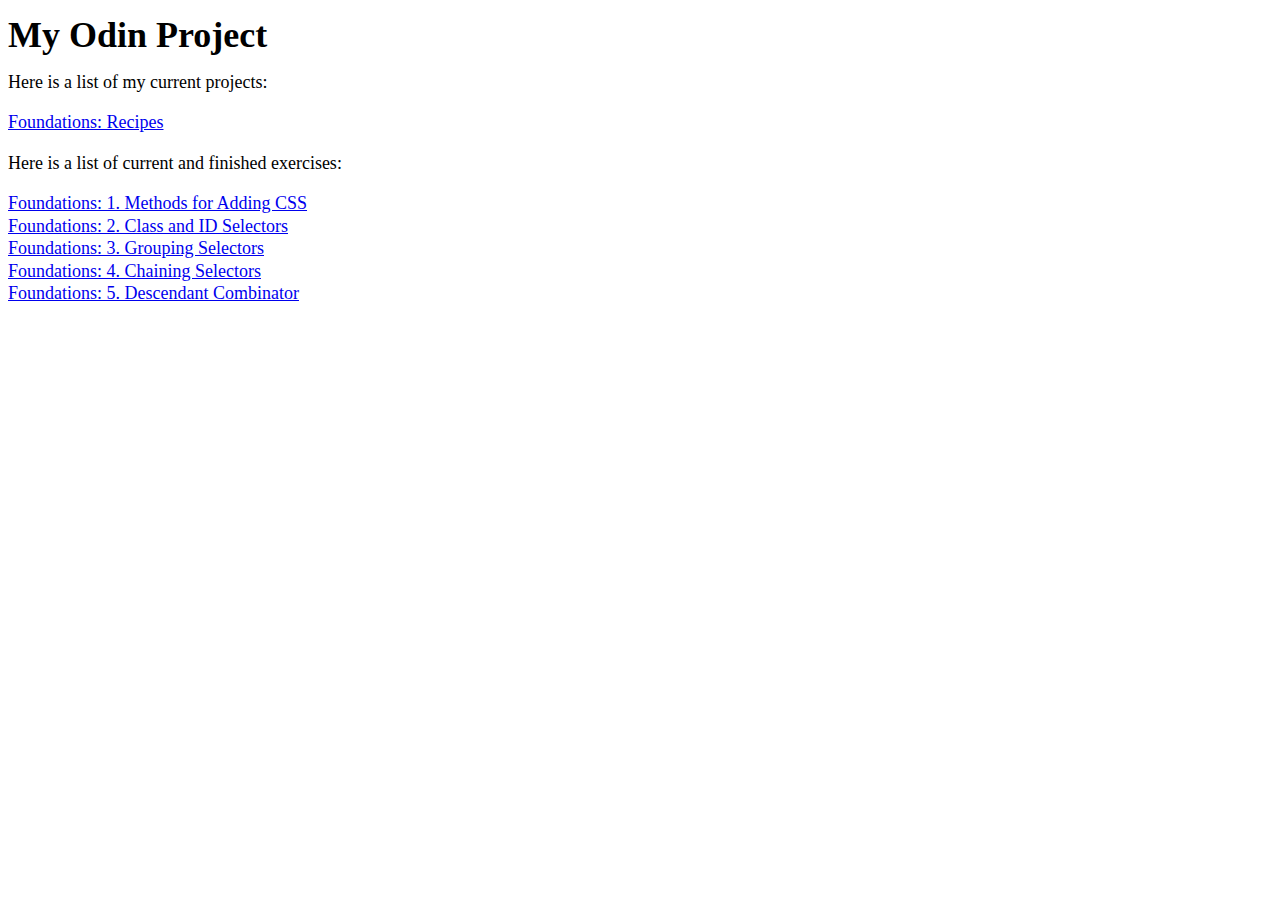
<file: index.html>
<!DOCTYPE html>
<html lang="en">

<head>
    <meta charset="UTF-8">
    <meta name="viewport" content="width=device-width, initial-scale=1.0">
    <title>My Odin Project</title>
    <link rel="stylesheet" href="styles/style.css">
</head>

<body>
    <h1>My Odin Project</h1>
    Here is a list of my current projects:
    <ul class="links">
        <li><a href="odin-recipes/index.html">Foundations: Recipes</a></li>
    </ul>

    Here is a list of current and finished exercises:
    <ul class="links">
        <li><a href="css-exercises/foundations/01-css-methods/index.html">Foundations: 1. Methods for Adding CSS</a></li>
        <li><a href="css-exercises/foundations/02-class-id-selectors/index.html">Foundations: 2. Class and ID Selectors</a></li>
        <li><a href="css-exercises/foundations/03-grouping-selectors/index.html">Foundations: 3. Grouping Selectors</a></li>
        <li><a href="css-exercises/foundations/04-chaining-selectors/index.html">Foundations: 4. Chaining Selectors</a></li>
        <li><a href="css-exercises/foundations/05-descendant-combinator/index.html">Foundations: 5. Descendant Combinator</a></li>
    </ul>
</body>

</html>
</file>
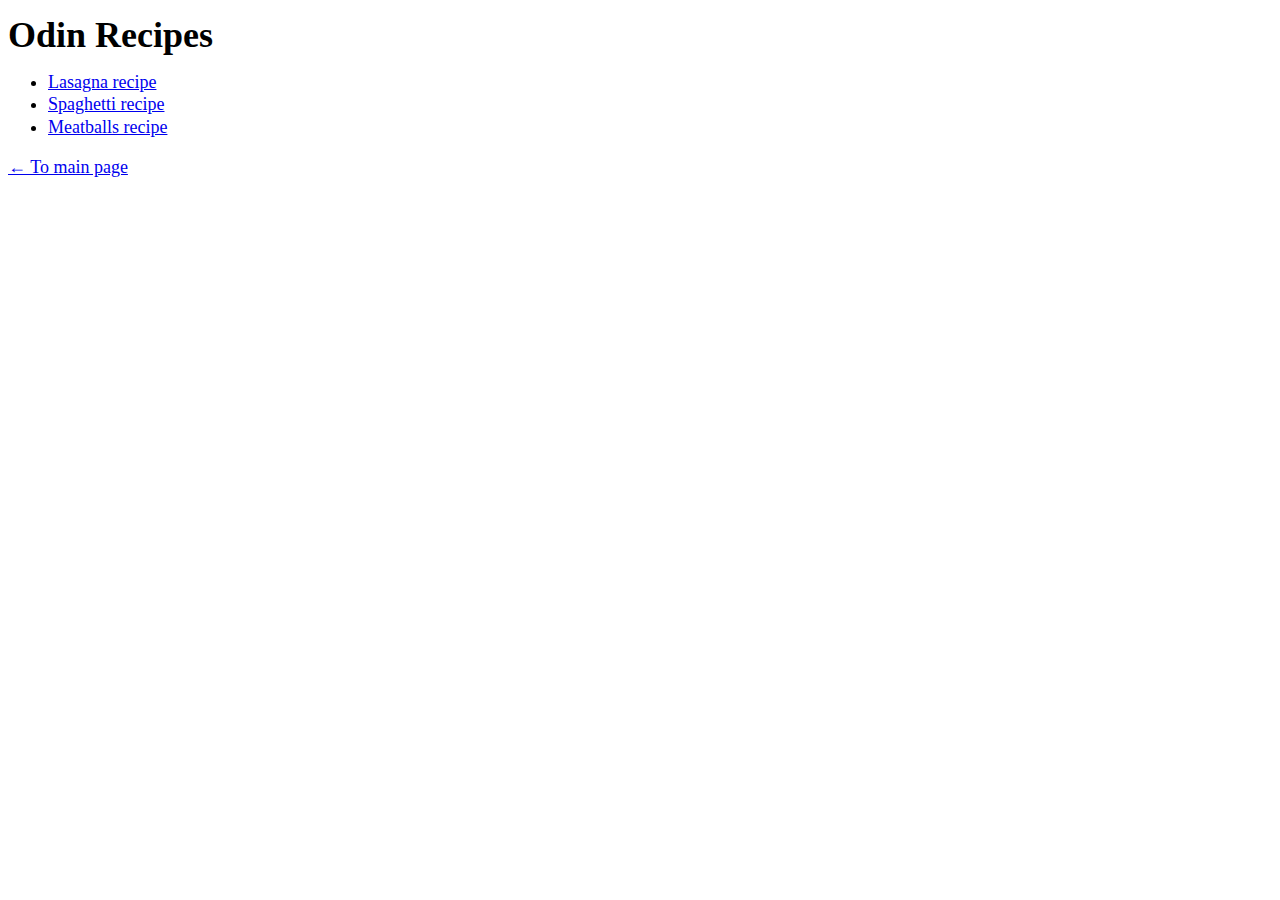
<file: odin-recipes/index.html>
<!DOCTYPE html>
<html lang="en">

<head>
    <meta charset="UTF-8">
    <meta name="viewport" content="width=device-width, initial-scale=1.0">
    <title>Project: Recipes</title>
    <meta name="description" content="The Recipes project from The Odin Project's Foundations">
    <link rel="stylesheet" href="../styles/style.css">
</head>

<body>
    <h1>Odin Recipes</h1>
    <ul>
        <li><a href="recipes/lasagna.html">Lasagna recipe</a></li>
        <li><a href="recipes/spaghetti.html">Spaghetti recipe</a></li>
        <li><a href="recipes/meatballs.html">Meatballs recipe</a></li>
    </ul>
    <a href="../index.html">&#8592 To main page</a>
</body>

</html>
</file>
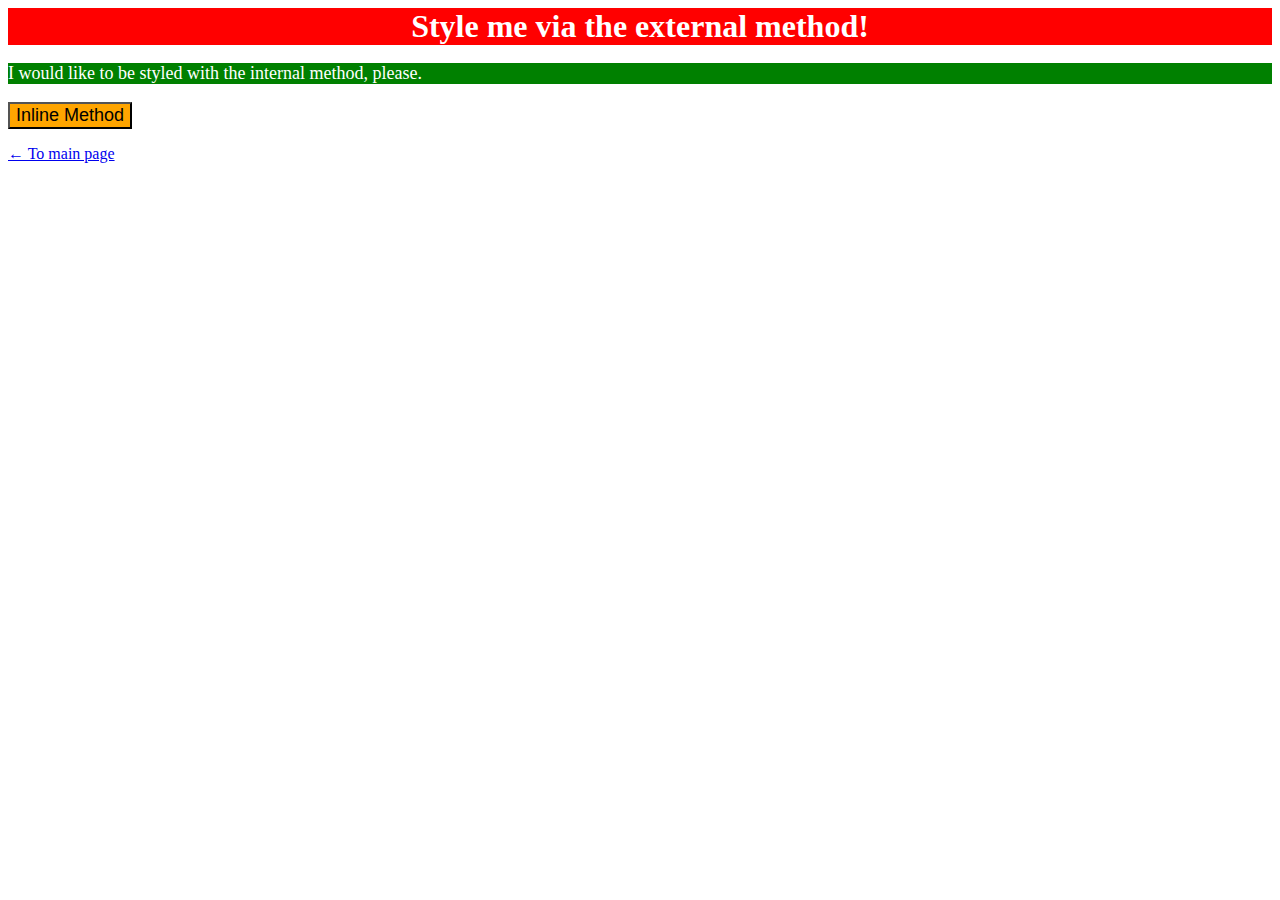
<file: css-exercises/foundations/01-css-methods/index.html>
<!DOCTYPE html>
<html lang="en">

<head>
    <meta charset="UTF-8">
    <meta http-equiv="X-UA-Compatible" content="IE=edge">
    <meta name="viewport" content="width=device-width, initial-scale=1.0">
    <title>Methods for Adding CSS</title>
    <link rel="stylesheet" href="index.css">
    <style>
        p {
            background-color: green;
            color: white;
            font-size: 18px;
        }
    </style>
</head>

<body>
    <div>Style me via the external method!</div>
    <p>I would like to be styled with the internal method, please.</p>
    <button style="background-color:orange; font-size:18px;">Inline Method</button>
    <p style="all: revert"><a href="../../../index.html">&#8592 To main page</a></p>
</body>

</html>
</file>
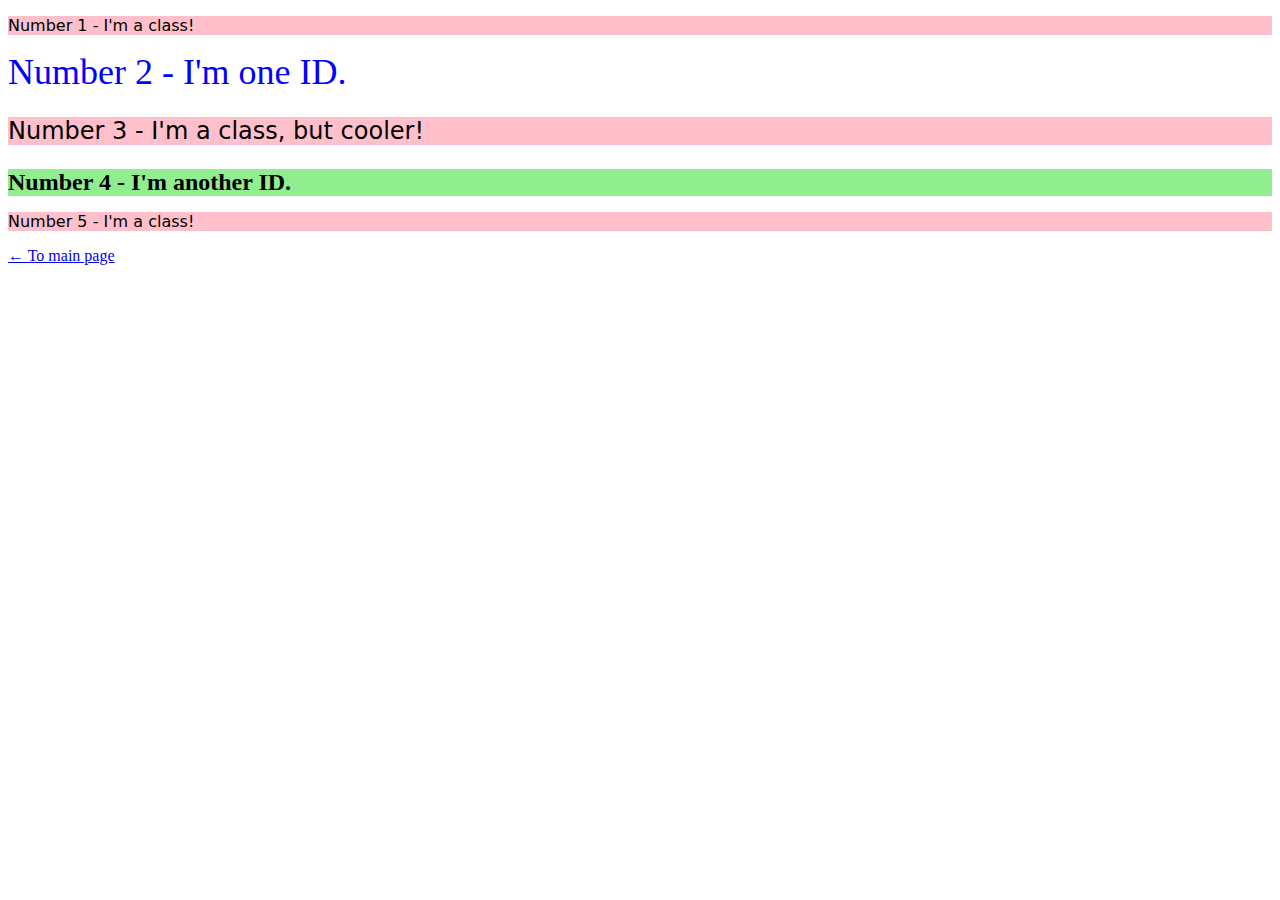
<file: css-exercises/foundations/02-class-id-selectors/index.html>
<!DOCTYPE html>
<html lang="en">

<head>
  <meta charset="UTF-8">
  <meta http-equiv="X-UA-Compatible" content="IE=edge">
  <meta name="viewport" content="width=device-width, initial-scale=1.0">
  <title>Class and ID Selectors</title>
  <link rel="stylesheet" href="style.css">
</head>

<body>
  <p class="odd">Number 1 - I'm a class!</p>
  <div id="second">Number 2 - I'm one ID.</div>
  <p class="odd third">Number 3 - I'm a class, but cooler!</p>
  <div id="fourth">Number 4 - I'm another ID.</div>
  <p class="odd">Number 5 - I'm a class!</p>
  <p><a href="../../../index.html">&#8592 To main page</a></p>
</body>

</html>
</file>
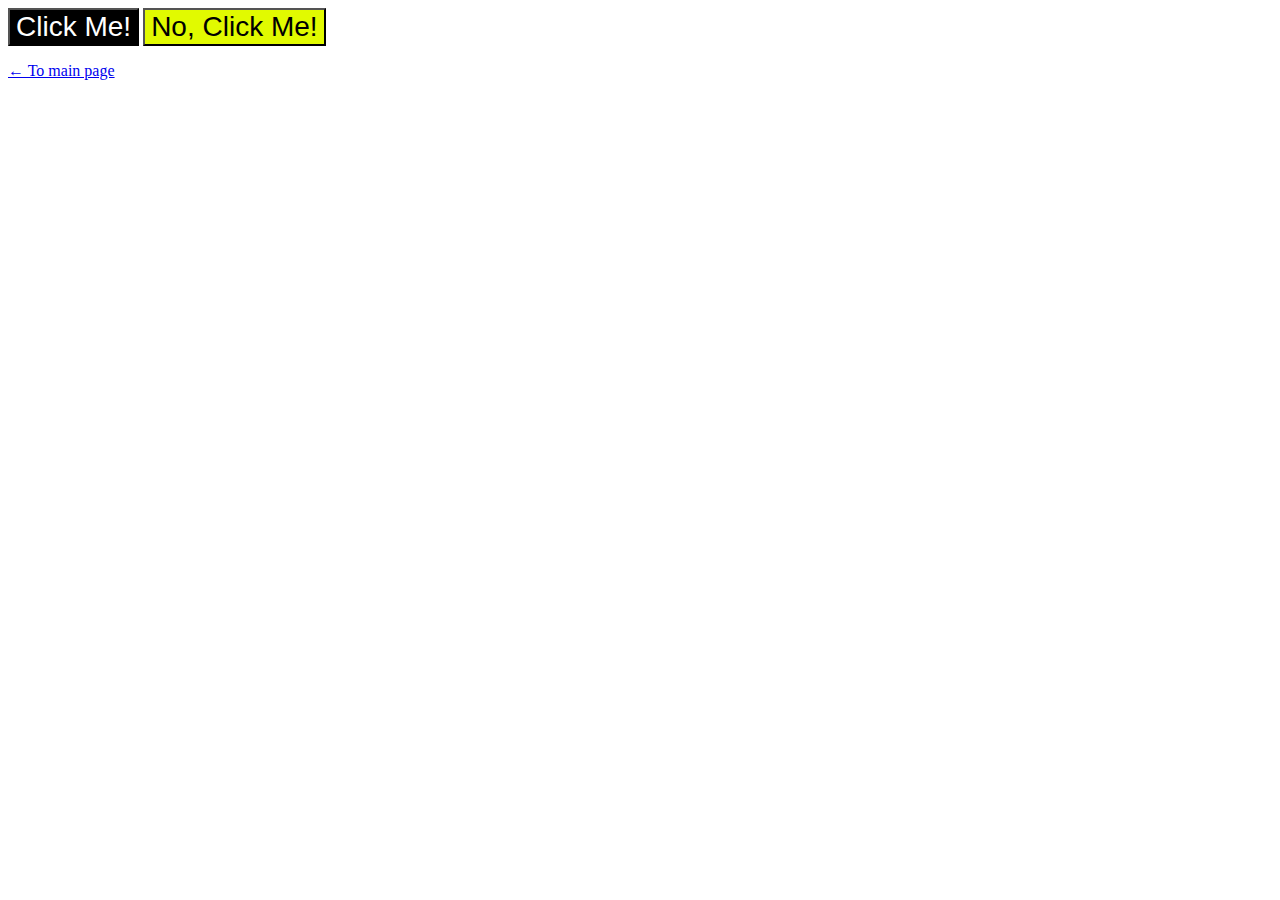
<file: css-exercises/foundations/03-grouping-selectors/index.html>
<!DOCTYPE html>
<html lang="en">

<head>
  <meta charset="UTF-8">
  <meta http-equiv="X-UA-Compatible" content="IE=edge">
  <meta name="viewport" content="width=device-width, initial-scale=1.0">
  <title>Grouping Selectors</title>
  <link rel="stylesheet" href="style.css">
</head>

<body>
  <button class="first">Click Me!</button>
  <button class="second">No, Click Me!</button>
  <p><a href="../../../index.html">&#8592 To main page</a></p>
</body>

</html>
</file>
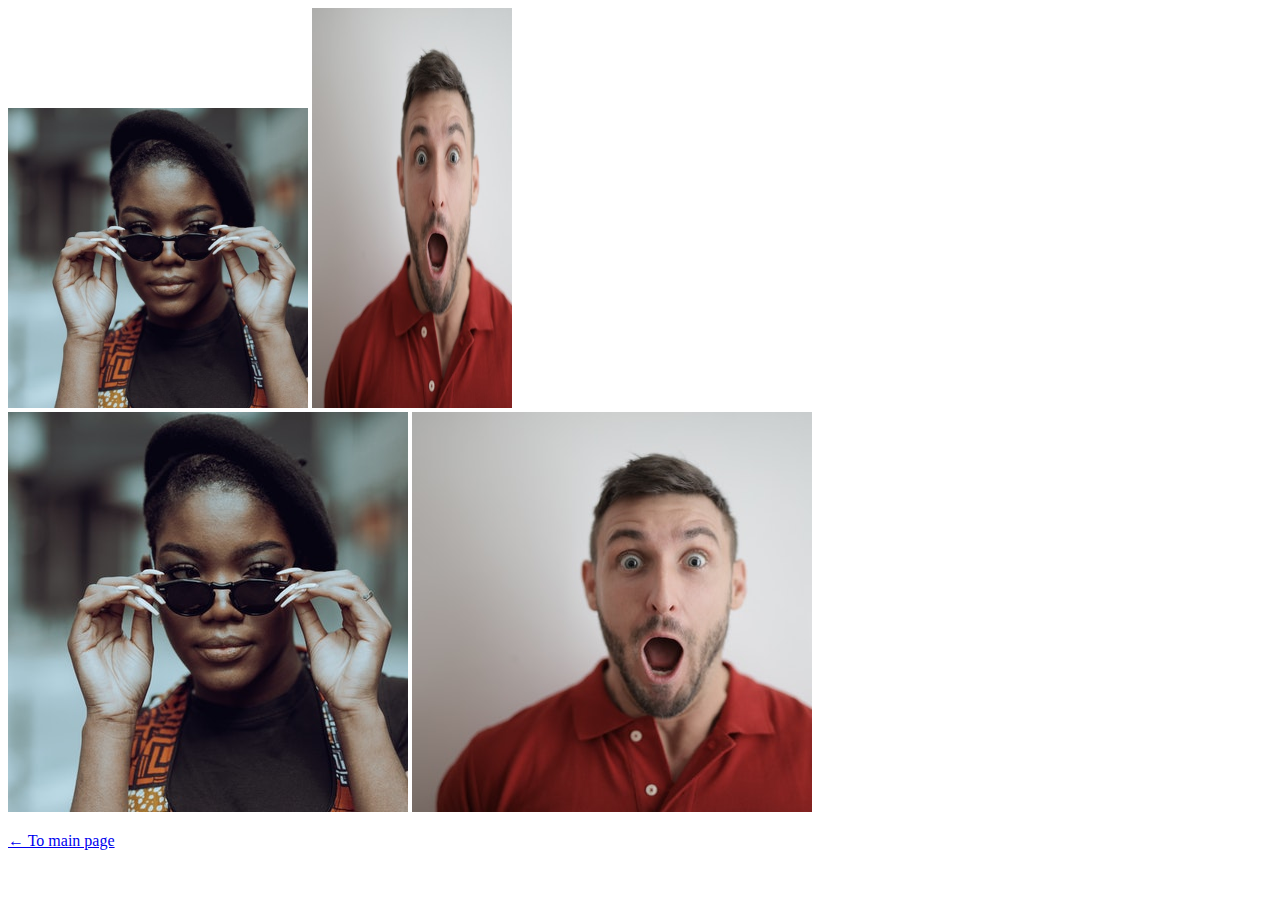
<file: css-exercises/foundations/04-chaining-selectors/index.html>
<!DOCTYPE html>
<html lang="en">

<head>
  <meta charset="UTF-8">
  <meta http-equiv="X-UA-Compatible" content="IE=edge">
  <meta name="viewport" content="width=device-width, initial-scale=1.0">
  <title>Chaining Selectors</title>
  <link rel="stylesheet" href="style.css">
</head>

<body>
  <!-- Use the classes BELOW this line -->
  <div>
    <img class="avatar proportioned" src="./pexels-katho-mutodo-8434791.jpg" alt="Woman with glasses">
    <img class="avatar distorted" src="./pexels-andrea-piacquadio-3777931.jpg" alt="Man with surprised expression">
  </div>
  <!-- Use the classes ABOVE this line -->
  <div>
    <img class="original proportioned" src="./pexels-katho-mutodo-8434791.jpg" alt="Woman with glasses">
    <img class="original distorted" src="./pexels-andrea-piacquadio-3777931.jpg" alt="Man with surprised expression">
  </div>
  <p><a href="../../../index.html">&#8592 To main page</a></p>
</body>

</html>
</file>
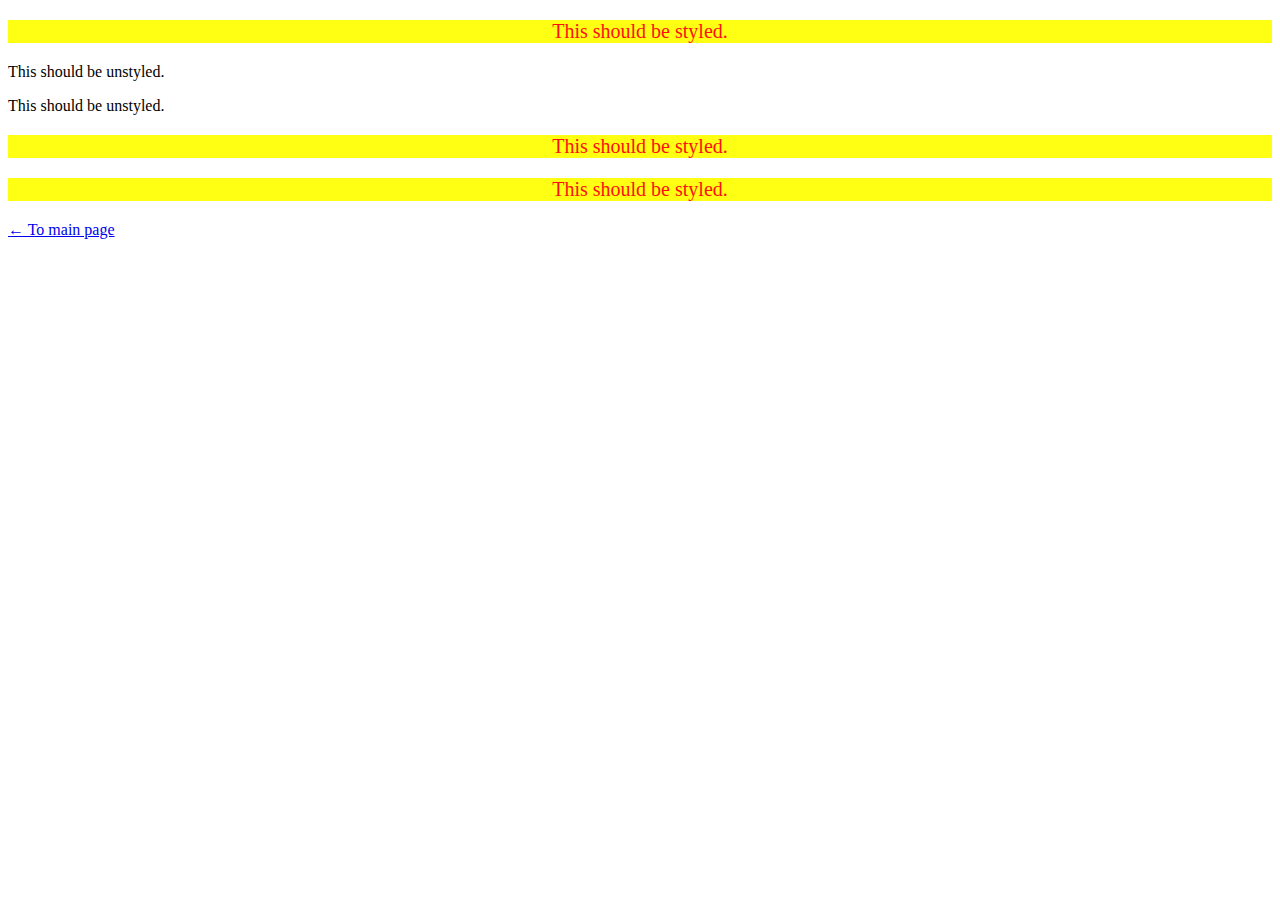
<file: css-exercises/foundations/05-descendant-combinator/index.html>
<!DOCTYPE html>
<html lang="en">

<head>
  <meta charset="UTF-8">
  <meta http-equiv="X-UA-Compatible" content="IE=edge">
  <meta name="viewport" content="width=device-width, initial-scale=1.0">
  <title>Descendant Combinator</title>
  <link rel="stylesheet" href="style.css">
</head>

<body>
  <div class="container">
    <p class="text">This should be styled.</p>
  </div>
  <p class="text">This should be unstyled.</p>
  <p class="text">This should be unstyled.</p>
  <div class="container">
    <p class="text">This should be styled.</p>
    <p class="text">This should be styled.</p>
  </div>
  <p><a href="../../../index.html">&#8592 To main page</a></p>
</body>

</html>
</file>
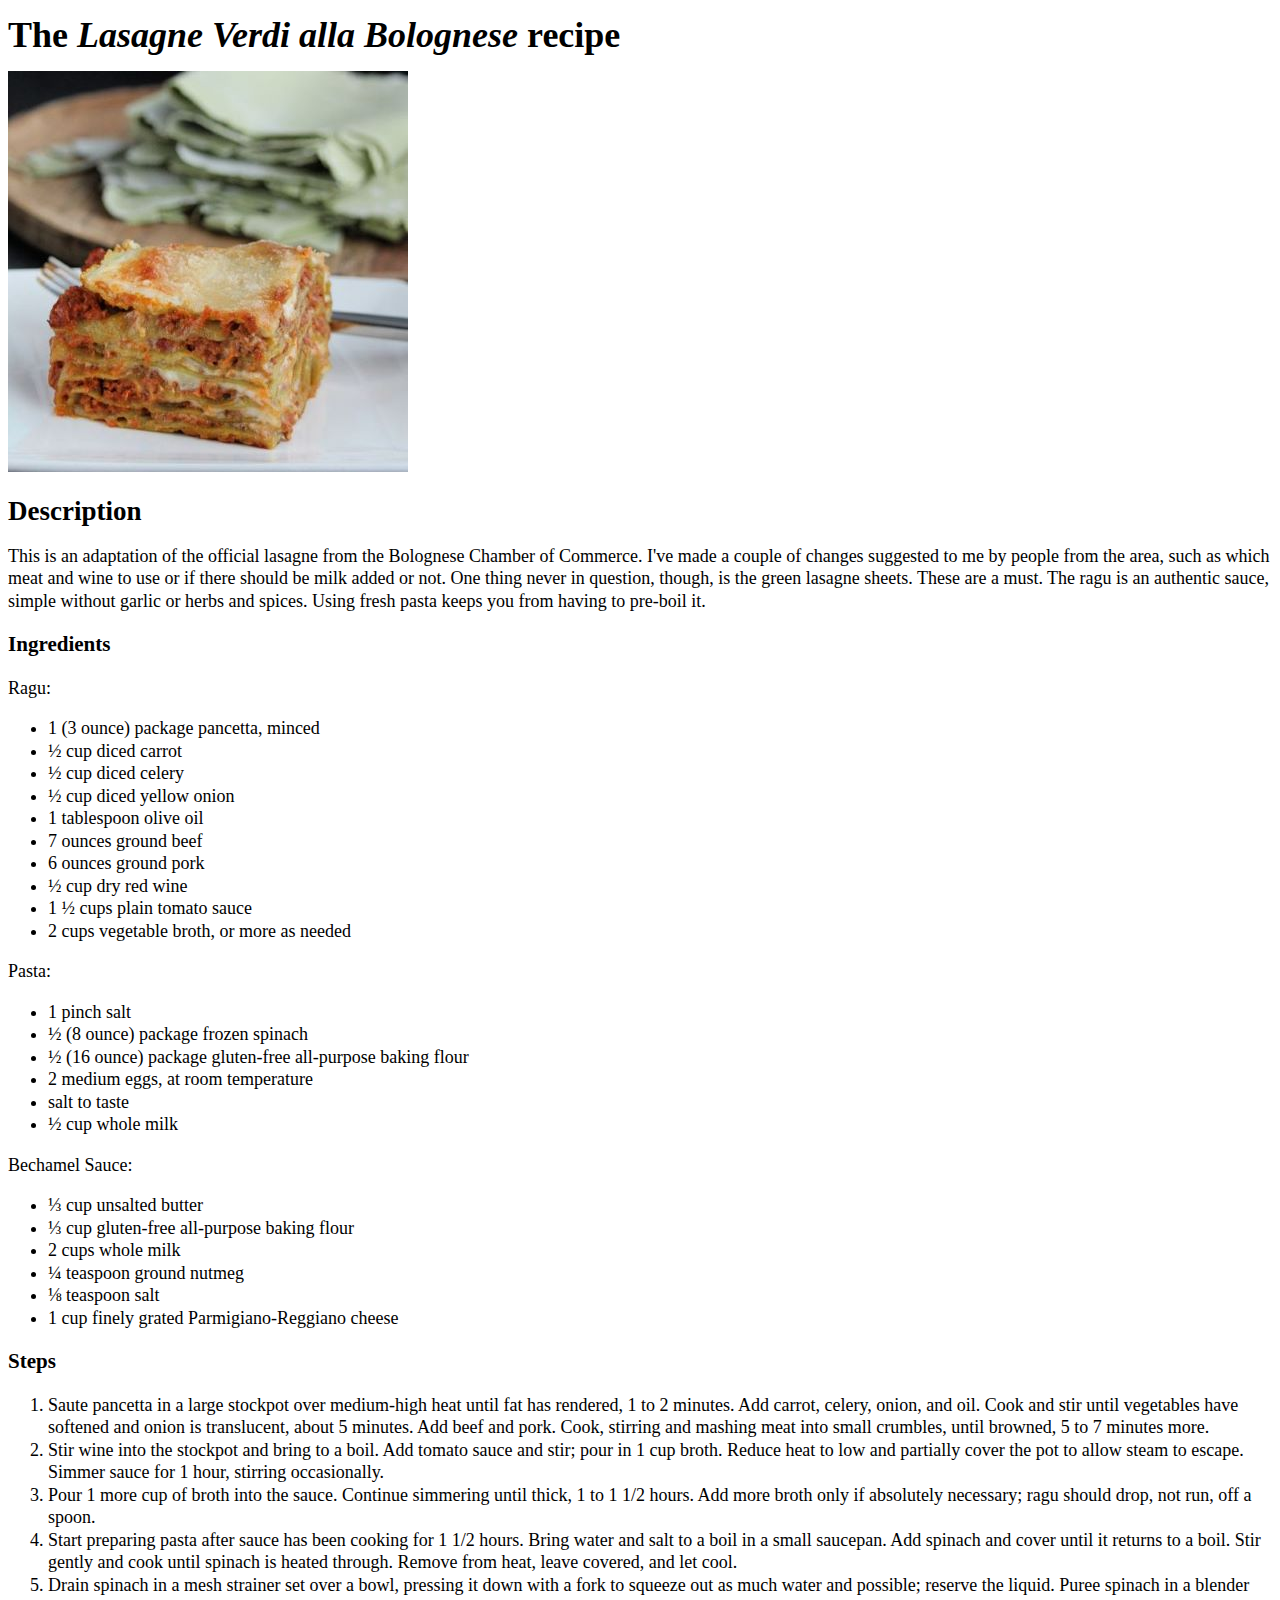
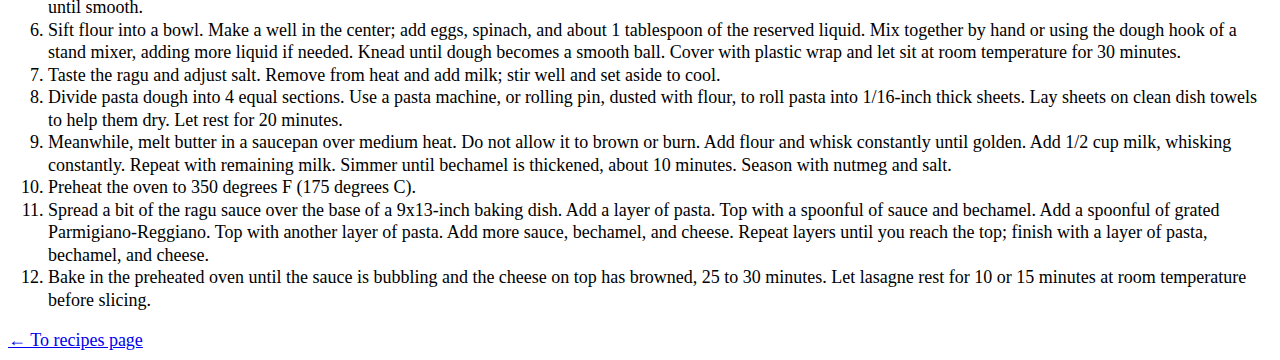
<file: odin-recipes/recipes/lasagna.html>
<!DOCTYPE html>
<html lang="en">

<head>
    <meta charset="UTF-8">
    <meta name="viewport" content="width=device-width, initial-scale=1.0">
    <title>Lasagne Verdi alla Bolognese</title>
    <meta name="description" content="The Recipes project from The Odin Project's Foundations">
    <link rel="stylesheet" href="../../styles/style.css">
</head>

<!--
    Source: https://www.allrecipes.com/recipe/268288/lasagne-verdi-alla-bolognese/
    Recipe by Buckwheat Queen on allrecipes.com
-->

<body>
    <h1>The <em>Lasagne Verdi alla Bolognese</em> recipe</h1>
    <img src="../images/lasagna.jpg" alt="Picture of the lasagna">
    <h2>Description</h2>
    <p>This is an adaptation of the official lasagne from the Bolognese Chamber of Commerce. I've made a couple of
        changes suggested to me by people from the area, such as which meat and wine to use or if there should be milk
        added or not. One thing never in question, though, is the green lasagne sheets. These are a must. The ragu is an
        authentic sauce, simple without garlic or herbs and spices. Using fresh pasta keeps you from having to pre-boil
        it.</p>
    <h3>Ingredients</h3>
    Ragu:
    <ul>
        <li>1 (3 ounce) package pancetta, minced</li>
        <li>½ cup diced carrot</li>
        <li>½ cup diced celery</li>
        <li>½ cup diced yellow onion</li>
        <li>1 tablespoon olive oil</li>
        <li>7 ounces ground beef</li>
        <li>6 ounces ground pork</li>
        <li>½ cup dry red wine</li>
        <li>1 ½ cups plain tomato sauce</li>
        <li>2 cups vegetable broth, or more as needed</li>
    </ul>
    Pasta:
    <ul>
        <li>1 pinch salt</li>
        <li>½ (8 ounce) package frozen spinach</li>
        <li>½ (16 ounce) package gluten-free all-purpose baking flour</li>
        <li>2 medium eggs, at room temperature</li>
        <li>salt to taste</li>
        <li>½ cup whole milk</li>
    </ul>
    Bechamel Sauce:
    <ul>
        <li>⅓ cup unsalted butter</li>
        <li>⅓ cup gluten-free all-purpose baking flour</li>
        <li>2 cups whole milk</li>
        <li>¼ teaspoon ground nutmeg</li>
        <li>⅛ teaspoon salt</li>
        <li>1 cup finely grated Parmigiano-Reggiano cheese</li>
    </ul>

    <h3>Steps</h3>
    <ol>
        <li>Saute pancetta in a large stockpot over medium-high heat until fat has rendered, 1 to 2 minutes. Add carrot,
            celery, onion, and oil. Cook and stir until vegetables have softened and onion is translucent, about 5
            minutes. Add beef and pork. Cook, stirring and mashing meat into small crumbles, until browned, 5 to 7
            minutes more.</li>
        <li>Stir wine into the stockpot and bring to a boil. Add tomato sauce and stir; pour in 1 cup broth. Reduce heat
            to low and partially cover the pot to allow steam to escape. Simmer sauce for 1 hour, stirring occasionally.
        </li>
        <li>Pour 1 more cup of broth into the sauce. Continue simmering until thick, 1 to 1 1/2 hours. Add more broth
            only if absolutely necessary; ragu should drop, not run, off a spoon.</li>
        <li>Start preparing pasta after sauce has been cooking for 1 1/2 hours. Bring water and salt to a boil in a
            small saucepan. Add spinach and cover until it returns to a boil. Stir gently and cook until spinach is
            heated through. Remove from heat, leave covered, and let cool.</li>
        <li>Drain spinach in a mesh strainer set over a bowl, pressing it down with a fork to squeeze out as much water
            and possible; reserve the liquid. Puree spinach in a blender until smooth.</li>
        <li>Sift flour into a bowl. Make a well in the center; add eggs, spinach, and about 1 tablespoon of the reserved
            liquid. Mix together by hand or using the dough hook of a stand mixer, adding more liquid if needed. Knead
            until dough becomes a smooth ball. Cover with plastic wrap and let sit at room temperature for 30 minutes.
        </li>
        <li>Taste the ragu and adjust salt. Remove from heat and add milk; stir well and set aside to cool.</li>
        <li>Divide pasta dough into 4 equal sections. Use a pasta machine, or rolling pin, dusted with flour, to roll
            pasta into 1/16-inch thick sheets. Lay sheets on clean dish towels to help them dry. Let rest for 20
            minutes.</li>
        <li>Meanwhile, melt butter in a saucepan over medium heat. Do not allow it to brown or burn. Add flour and whisk
            constantly until golden. Add 1/2 cup milk, whisking constantly. Repeat with remaining milk. Simmer until
            bechamel is thickened, about 10 minutes. Season with nutmeg and salt.</li>
        <li>Preheat the oven to 350 degrees F (175 degrees C).</li>
        <li>Spread a bit of the ragu sauce over the base of a 9x13-inch baking dish. Add a layer of pasta. Top with a
            spoonful of sauce and bechamel. Add a spoonful of grated Parmigiano-Reggiano. Top with another layer of
            pasta. Add more sauce, bechamel, and cheese. Repeat layers until you reach the top; finish with a layer of
            pasta, bechamel, and cheese.</li>
        <li>Bake in the preheated oven until the sauce is bubbling and the cheese on top has browned, 25 to 30 minutes.
            Let lasagne rest for 10 or 15 minutes at room temperature before slicing.</li>
    </ol>
    <a href="../index.html">&#8592 To recipes page</a>
</body>

</html>
</file>
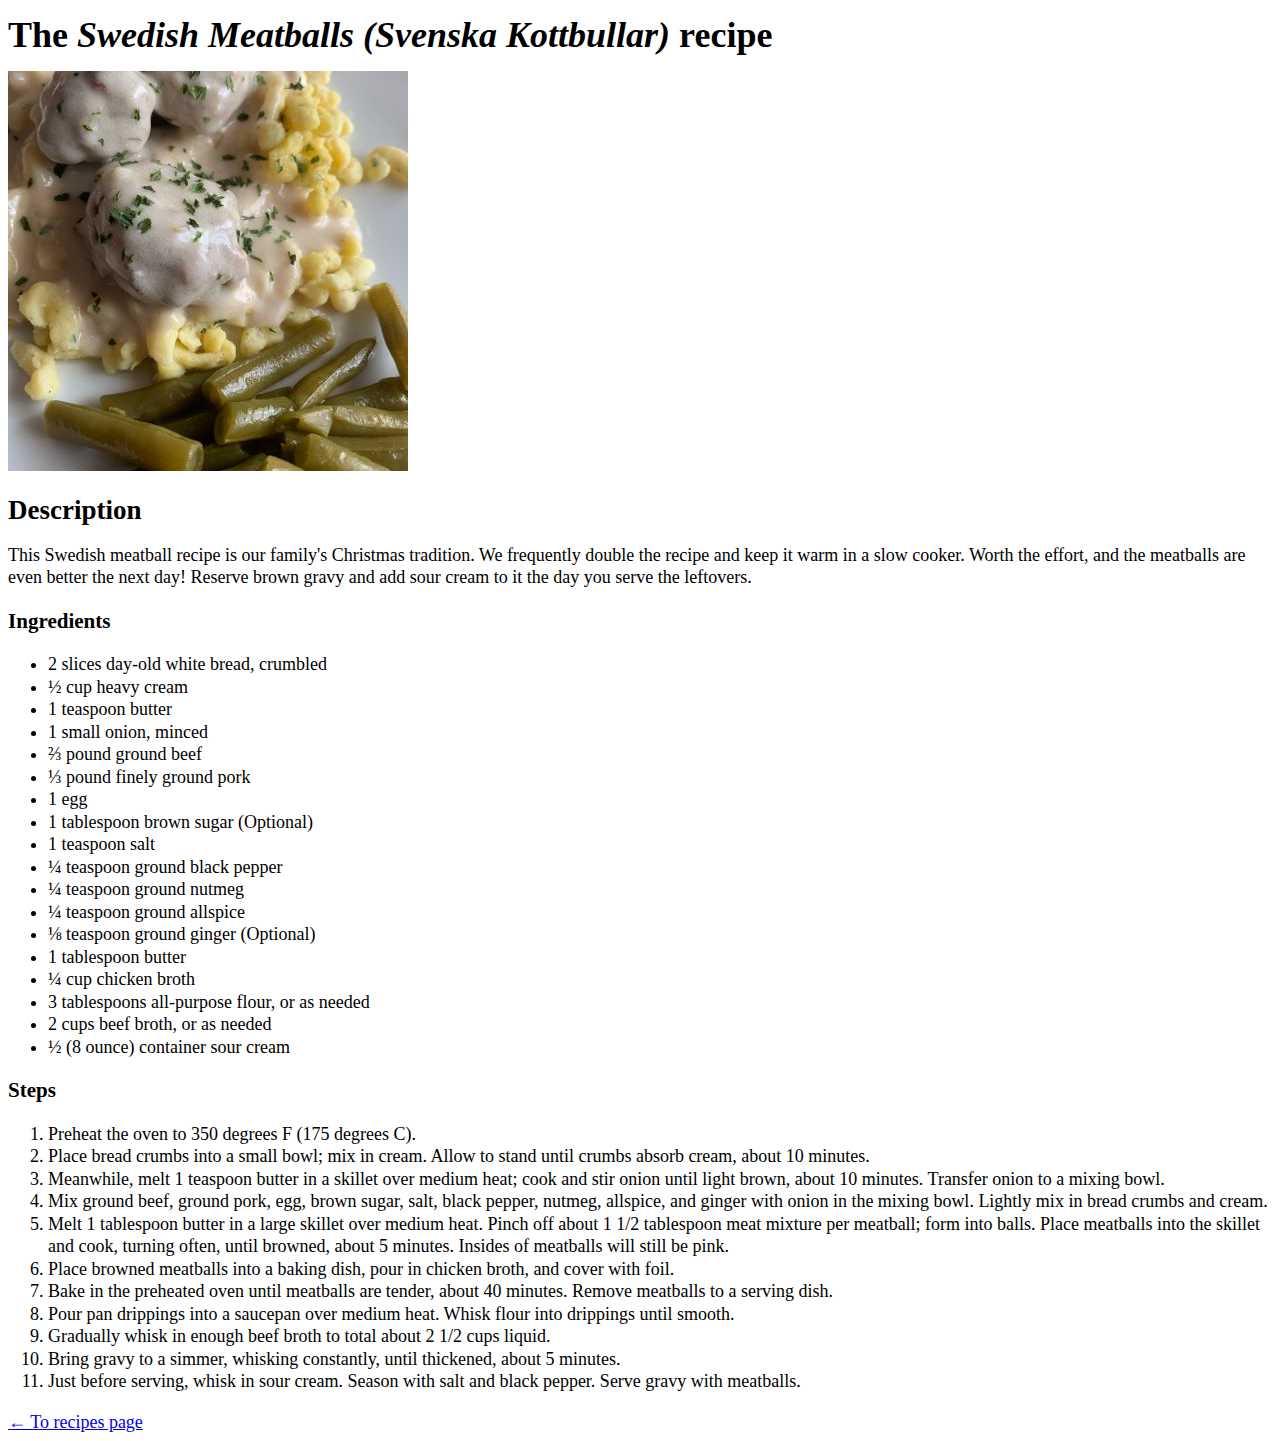
<file: odin-recipes/recipes/meatballs.html>
<!DOCTYPE html>
<html lang="en">

<head>
    <meta charset="UTF-8">
    <meta name="viewport" content="width=device-width, initial-scale=1.0">
    <title>Swedish Meatballs (Svenska Kottbullar)</title>
    <meta name="description" content="The Recipes project from The Odin Project's Foundations">
    <link rel="stylesheet" href="../../styles/style.css">
</head>

<!--
    Source: https://www.allrecipes.com/recipe/216564/swedish-meatballs-svenska-kottbullar/
    Recipe by Nom Nom Nom on allrecipes.com
-->

<body>
    <h1>The <em>Swedish Meatballs (Svenska Kottbullar)</em> recipe</h1>
    <img src="../images/meatballs.jpg" alt="Picture of the spaghetti">
    <h2>Description</h2>
    <p>This Swedish meatball recipe is our family's Christmas tradition. We frequently double the recipe and keep it
        warm in a slow cooker. Worth the effort, and the meatballs are even better the next day! Reserve brown gravy and
        add sour cream to it the day you serve the leftovers.</p>
    <h3>Ingredients</h3>
    <ul>
        <li>2 slices day-old white bread, crumbled</li>
        <li>½ cup heavy cream</li>
        <li>1 teaspoon butter</li>
        <li>1 small onion, minced</li>
        <li>⅔ pound ground beef</li>
        <li>⅓ pound finely ground pork</li>
        <li>1 egg</li>
        <li>1 tablespoon brown sugar (Optional)</li>
        <li>1 teaspoon salt</li>
        <li>¼ teaspoon ground black pepper</li>
        <li>¼ teaspoon ground nutmeg</li>
        <li>¼ teaspoon ground allspice</li>
        <li>⅛ teaspoon ground ginger (Optional)</li>
        <li>1 tablespoon butter</li>
        <li>¼ cup chicken broth</li>
        <li>3 tablespoons all-purpose flour, or as needed</li>
        <li>2 cups beef broth, or as needed</li>
        <li>½ (8 ounce) container sour cream</li>
    </ul>
    <h3>Steps</h3>
    <ol>
        <li>Preheat the oven to 350 degrees F (175 degrees C).</li>
        <li>Place bread crumbs into a small bowl; mix in cream. Allow to stand until crumbs absorb cream, about 10
            minutes.</li>
        <li>Meanwhile, melt 1 teaspoon butter in a skillet over medium heat; cook and stir onion until light brown,
            about 10 minutes. Transfer onion to a mixing bowl.</li>
        <li>Mix ground beef, ground pork, egg, brown sugar, salt, black pepper, nutmeg, allspice, and ginger with onion
            in the mixing bowl. Lightly mix in bread crumbs and cream.</li>
        <li>Melt 1 tablespoon butter in a large skillet over medium heat. Pinch off about 1 1/2 tablespoon meat mixture
            per meatball; form into balls. Place meatballs into the skillet and cook, turning often, until browned,
            about 5 minutes. Insides of meatballs will still be pink.</li>
        <li>Place browned meatballs into a baking dish, pour in chicken broth, and cover with foil.</li>
        <li>Bake in the preheated oven until meatballs are tender, about 40 minutes. Remove meatballs to a serving dish.
        </li>
        <li>Pour pan drippings into a saucepan over medium heat. Whisk flour into drippings until smooth.</li>
        <li>Gradually whisk in enough beef broth to total about 2 1/2 cups liquid.</li>
        <li>Bring gravy to a simmer, whisking constantly, until thickened, about 5 minutes.</li>
        <li>Just before serving, whisk in sour cream. Season with salt and black pepper. Serve gravy with meatballs.
        </li>
    </ol>
    <a href="../index.html">&#8592 To recipes page</a>
</body>

</html>
</file>
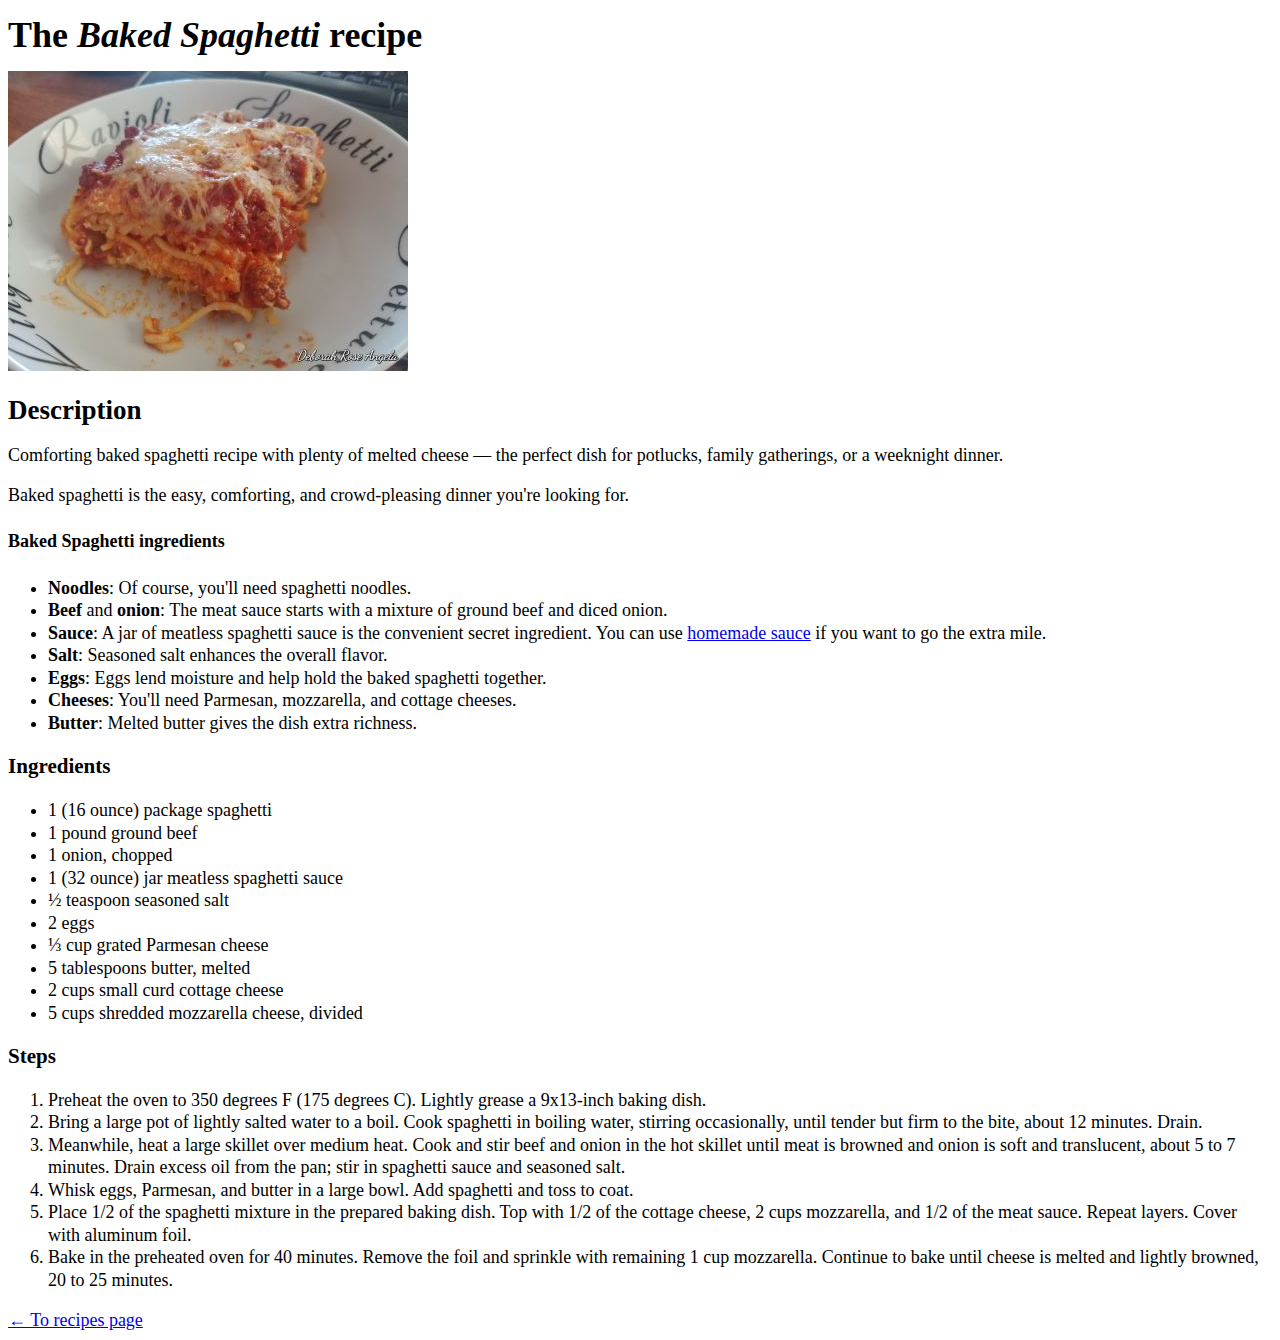
<file: odin-recipes/recipes/spaghetti.html>
<!DOCTYPE html>
<html lang="en">

<head>
    <meta charset="UTF-8">
    <meta name="viewport" content="width=device-width, initial-scale=1.0">
    <title>Baked Spaghetti</title>
    <meta name="description" content="The Recipes project from The Odin Project's Foundations">
    <link rel="stylesheet" href="../../styles/style.css">
</head>

<!--
    Source: https://www.allrecipes.com/recipe/222582/baked-spaghetti/
    Recipe by CALLIKO on allrecipes.com
-->

<body>
    <h1>The <em>Baked Spaghetti</em> recipe</h1>
    <img src="../images/spaghetti.jpg" alt="Picture of the spaghetti">
    <h2>Description</h2>
    <p>Comforting baked spaghetti recipe with plenty of melted cheese — the perfect dish for potlucks, family
        gatherings, or a weeknight dinner.</p>
    <p>Baked spaghetti is the easy, comforting, and crowd-pleasing dinner you're looking for.</p>
    <h4>Baked Spaghetti ingredients</h4>
    <ul>
        <li><strong>Noodles</strong>: Of course, you'll need spaghetti noodles.</li>
        <li><strong>Beef</strong> and <strong>onion</strong>: The meat sauce starts with a mixture of ground beef and
            diced onion.</li>
        <li><strong>Sauce</strong>: A jar of meatless spaghetti sauce is the convenient secret ingredient. You can use
            <a href="https://www.allrecipes.com/recipe/21066/spaghetti-sauce/">homemade sauce</a> if you want to go the
            extra mile.
        </li>
        <li><strong>Salt</strong>: Seasoned salt enhances the overall flavor.</li>
        <li><strong>Eggs</strong>: Eggs lend moisture and help hold the baked spaghetti together.</li>
        <li><strong>Cheeses</strong>: You'll need Parmesan, mozzarella, and cottage cheeses.</li>
        <li><strong>Butter</strong>: Melted butter gives the dish extra richness.</li>
    </ul>

    <h3>Ingredients</h3>
    <ul>
        <li>1 (16 ounce) package spaghetti</li>
        <li>1 pound ground beef</li>
        <li>1 onion, chopped</li>
        <li>1 (32 ounce) jar meatless spaghetti sauce</li>
        <li>½ teaspoon seasoned salt</li>
        <li>2 eggs</li>
        <li>⅓ cup grated Parmesan cheese</li>
        <li>5 tablespoons butter, melted</li>
        <li>2 cups small curd cottage cheese</li>
        <li>5 cups shredded mozzarella cheese, divided</li>
    </ul>
    <h3>Steps</h3>
    <ol>
        <li>Preheat the oven to 350 degrees F (175 degrees C). Lightly grease a 9x13-inch baking dish.</li>
        <li>Bring a large pot of lightly salted water to a boil. Cook spaghetti in boiling water, stirring occasionally,
            until tender but firm to the bite, about 12 minutes. Drain.</li>
        <li>Meanwhile, heat a large skillet over medium heat. Cook and stir beef and onion in the hot skillet until meat
            is browned and onion is soft and translucent, about 5 to 7 minutes. Drain excess oil from the pan; stir in
            spaghetti sauce and seasoned salt.</li>
        <li>Whisk eggs, Parmesan, and butter in a large bowl. Add spaghetti and toss to coat.</li>
        <li>Place 1/2 of the spaghetti mixture in the prepared baking dish. Top with 1/2 of the cottage cheese, 2 cups
            mozzarella, and 1/2 of the meat sauce. Repeat layers. Cover with aluminum foil.</li>
        <li>Bake in the preheated oven for 40 minutes. Remove the foil and sprinkle with remaining 1 cup mozzarella.
            Continue to bake until cheese is melted and lightly browned, 20 to 25 minutes.</li>
    </ol>
    <a href="../index.html">&#8592 To recipes page</a>
</body>

</html>
</file>
<file: styles/style.css>
body {
    font-size: large;
    line-height: 125%;
}

ul.links {
    list-style: none;
    padding: 0px;
}
</file>
<file: css-exercises/foundations/01-css-methods/index.css>
div {
    background-color: red;
    color: white;
    font-size: 32px;
    text-align: center;
    font-weight: bold;
}
</file>
<file: css-exercises/foundations/02-class-id-selectors/style.css>
.odd{
    background-color: pink;
    font-family: Verdana, 'DejaVu Sans', sans-serif;
}

#second{
    color: blue;
    font-size: 36px;
}

.third {
    font-size: 24px;
}

#fourth {
    background-color: lightgreen;
    font-size: 24px;
    font-weight: bold;
}
</file>
<file: css-exercises/foundations/03-grouping-selectors/style.css>
.first {
    background-color: #000;
    color: white;
}

.second {
    background-color: rgb(225, 250, 0);
}

.first,
.second {
    font-size: 28px;
    font-family: Helvetica, 'Times New Roman', sans-serif;
}
</file>
<file: css-exercises/foundations/04-chaining-selectors/style.css>
.avatar.proportioned {
    width: 300px;
    height: 100%;
}

.avatar.distorted {
    width: 200px;
    height: 400px;
}
</file>
<file: css-exercises/foundations/05-descendant-combinator/style.css>
div p {
    background-color: #ffff14;
    color: #ff1010;
    font-size: 20px;
    text-align: center;
}
</file>
